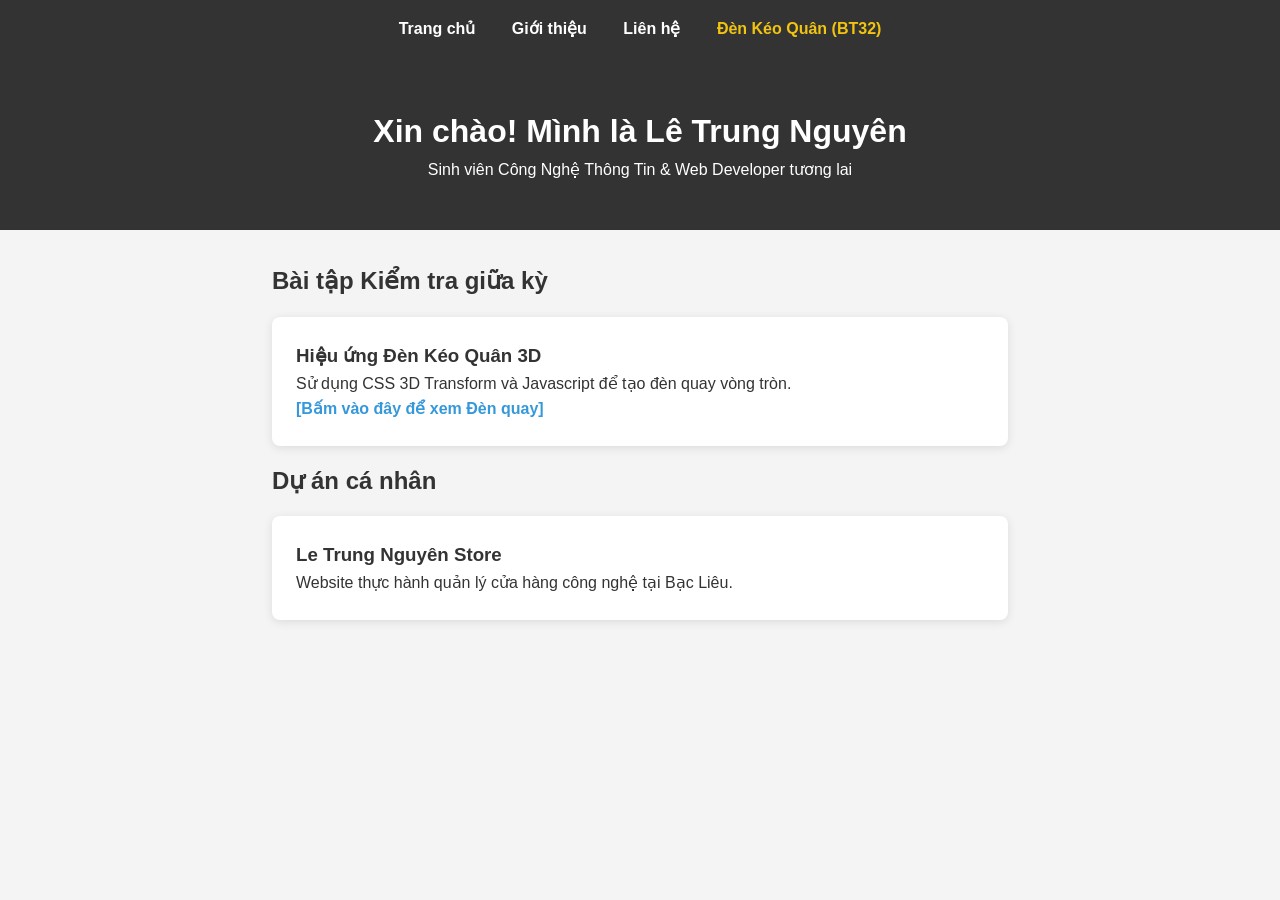
<file: index.html>
<!DOCTYPE html>
<html lang="vi">
<head>
    <meta charset="UTF-8">
    <meta name="viewport" content="width=device-width, initial-scale=1.0">
    <title>Lê Trung Nguyên - Portfolio & Đèn Kéo Quân</title>
    <link rel="stylesheet" href="style.css">
</head>
<body>
    <nav>
        <a href="index.html">Trang chủ</a>
        <a href="about.html">Giới thiệu</a>
        <a href="contact.html">Liên hệ</a>
        <a href="den-keo-quan.html" style="color: #f1c40f; font-weight: bold;">Đèn Kéo Quân (BT32)</a>
    </nav>

    <header>
        <h1>Xin chào! Mình là Lê Trung Nguyên</h1>
        <p>Sinh viên Công Nghệ Thông Tin & Web Developer tương lai</p>
    </header>

    <section>
        <h2>Bài tập Kiểm tra giữa kỳ</h2>
        <div class="project">
            <h3>Hiệu ứng Đèn Kéo Quân 3D</h3>
            <p>Sử dụng CSS 3D Transform và Javascript để tạo đèn quay vòng tròn.</p>
            <a href="den-keo-quan.html" style="color: #3498db; text-decoration: none; font-weight: bold;">[Bấm vào đây để xem Đèn quay]</a>
        </div>

        <h2>Dự án cá nhân</h2>
        <div class="project">
            <h3>Le Trung Nguyên Store</h3>
            <p>Website thực hành quản lý cửa hàng công nghệ tại Bạc Liêu.</p>
        </div>
    </section>

    <script src="script.js"></script>
</body>
</html>
</file>
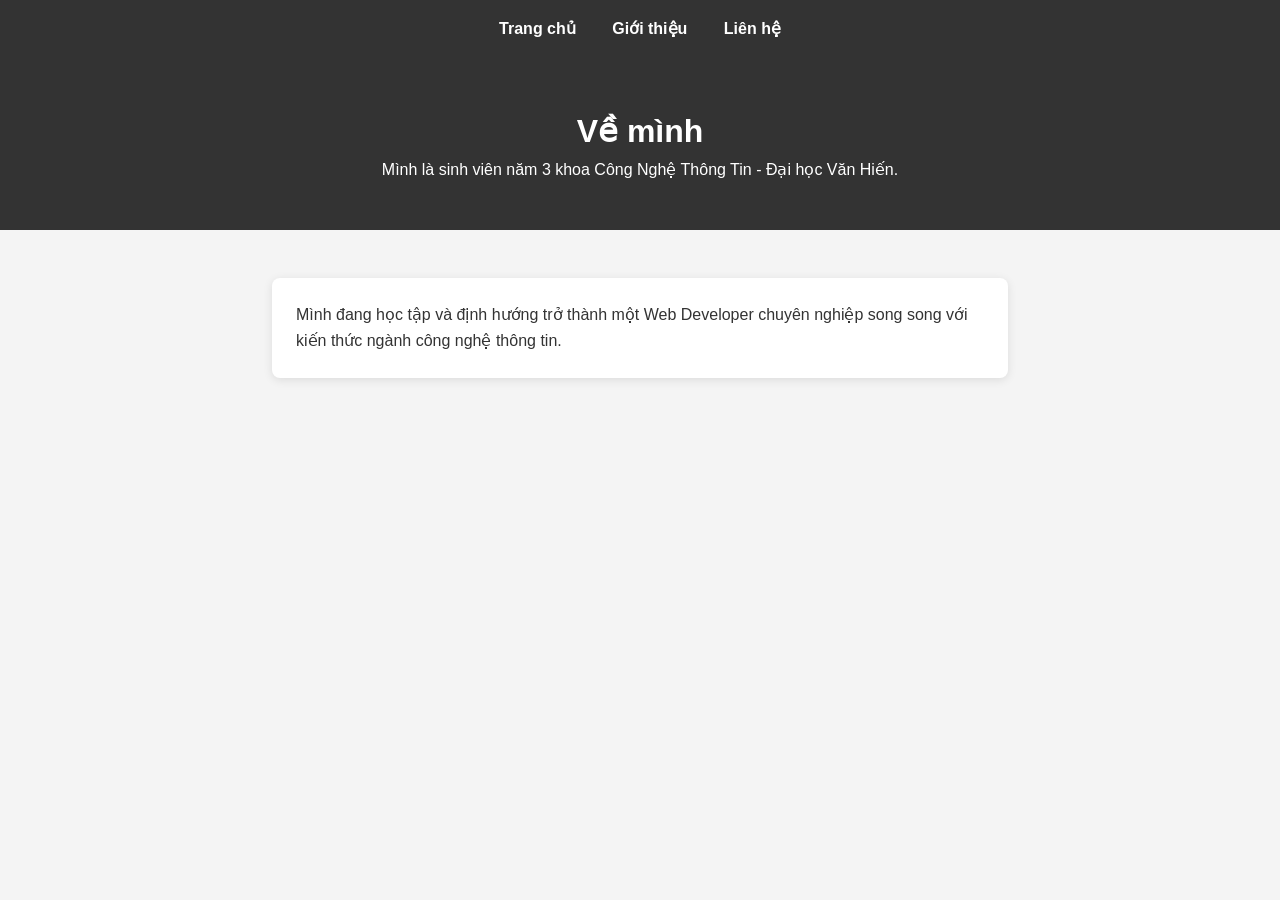
<file: about.html>
<!DOCTYPE html>
<html lang="vi">
<head>
    <meta charset="UTF-8">
    <title>Giới thiệu - Lê Trung Nguyên</title>
    <link rel="stylesheet" href="style.css">
</head>
<body>
    <nav>
        <a href="index.html">Trang chủ</a>
        <a href="about.html">Giới thiệu</a>
        <a href="contact.html">Liên hệ</a>
    </nav>
    <header>
        <h1>Về mình</h1>
        <p>Mình là sinh viên năm 3 khoa Công Nghệ Thông Tin - Đại học Văn Hiến.</p>
    </header>
    <section>
        <div class="project">
            <p>Mình đang học tập và định hướng trở thành một Web Developer chuyên nghiệp song song với kiến thức ngành công nghệ thông tin.</p>
        </div>
    </section>
</body>
</html>
</file>
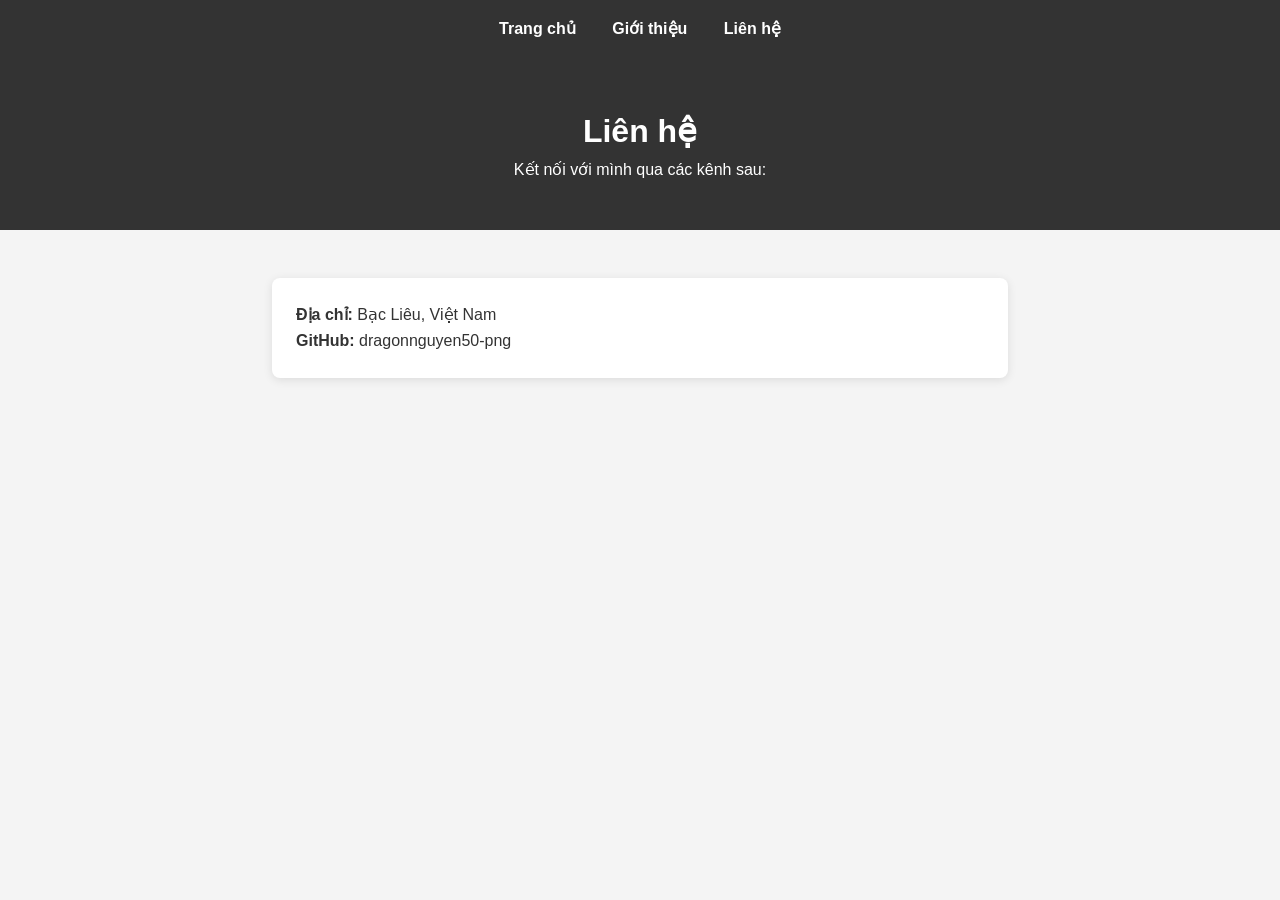
<file: contact.html>
<!DOCTYPE html>
<html lang="vi">
<head>
    <meta charset="UTF-8">
    <title>Liên hệ - Lê Trung Nguyên</title>
    <link rel="stylesheet" href="style.css">
</head>
<body>
    <nav>
        <a href="index.html">Trang chủ</a>
        <a href="about.html">Giới thiệu</a>
        <a href="contact.html">Liên hệ</a>
    </nav>
    <header>
        <h1>Liên hệ</h1>
        <p>Kết nối với mình qua các kênh sau:</p>
    </header>
    <section>
        <div class="project">
            <p><strong>Địa chỉ:</strong> Bạc Liêu, Việt Nam</p>
            <p><strong>GitHub:</strong> dragonnguyen50-png</p>
        </div>
    </section>
</body>
</html>
</file>
<file: style.css>
* { margin: 0; padding: 0; box-sizing: border-box; }
body { font-family: 'Segoe UI', sans-serif; line-height: 1.6; background: #f4f4f4; color: #333; }
nav { background: #333; padding: 1rem; text-align: center; position: sticky; top: 0; z-index: 100; }
nav a { color: white; margin: 0 1rem; text-decoration: none; font-weight: bold; }
header { text-align: center; padding: 3rem 1rem; background: #333; color: white; }
section { padding: 2rem; max-width: 800px; margin: 0 auto; }
.project { background: white; padding: 1.5rem; margin: 1rem 0; border-radius: 8px; box-shadow: 0 2px 10px rgba(0,0,0,0.1); }
</file>
